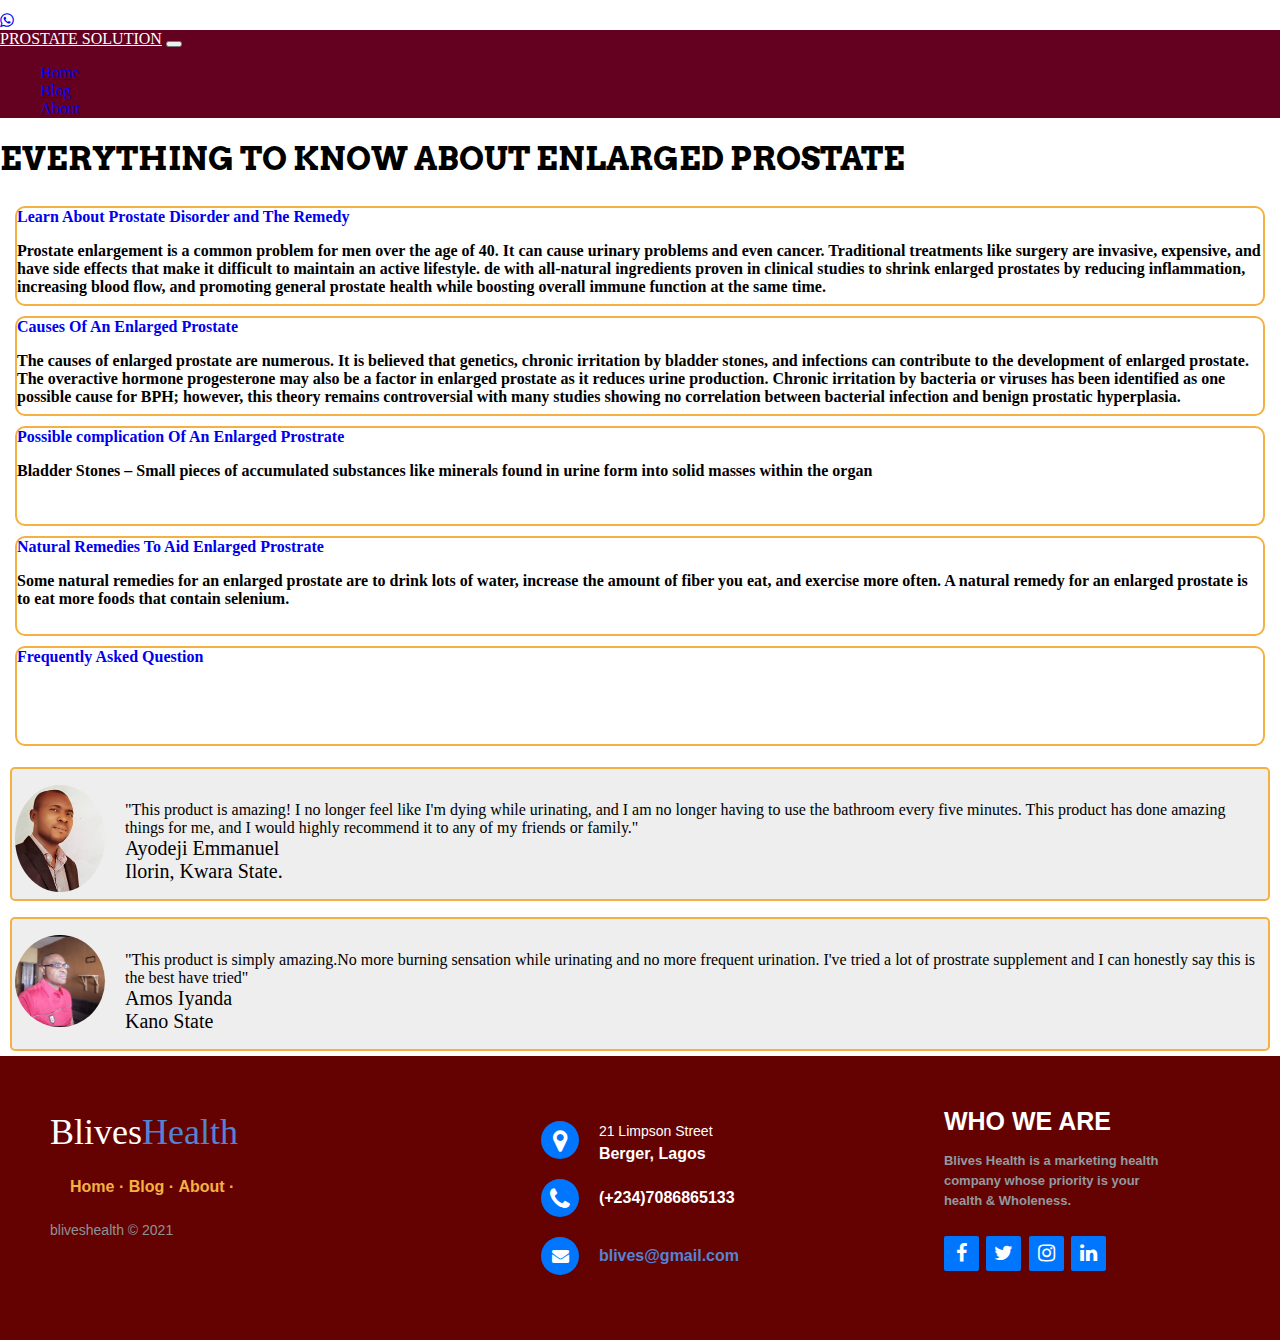
<file: blog.html>
<!DOCTYPE html>
<html lang='en'>
<head>
<meta charset="UTF-8" />
<meta name="viewport" content="width=device-width, initial-scale=1.0">

<title>NATURAL REMEDIES FOR ENLARGED PROSTATE </title>
<meta name="description" content="website topics cover ways to shrink prostate enlargement, cure for painful urination and other Uti">
<meta name ="keywords"
content="prostate,prostate cure, prostate diaease,prostate enlargement,painful urination,urine,frequent urination,urine,prostatitis">

<link rel="stylesheet" href="https://cdn.jsdelivr.net/npm/bootstrap@4.5.3/dist/css/bootstrap.min.css" 
integrity="sha384-TX8t27EcRE3e/ihU7zmQxVncDAy5uIKz4rEkgIXeMed4M0jlfIDPvg6uqKI2xXr2" crossorigin="anonymous">
<link rel="preconnect" href="https://fonts.googleapis.com">
<link rel="preconnect" href="https://fonts.gstatic.com" crossorigin>
<link href="https://fonts.googleapis.com/css2?family=Arvo:wght@700&display=swap" rel="stylesheet">
<link rel="stylesheet"
    href="https://maxcdn.bootstrapcdn.com/font-awesome/4.5.0/css/font-awesome.min.css" type="text/css">
    <a class="whats-app" href="https://api.whatsapp.com/send?phone=2347086865133&text=Good%20day%20Are%20you%20intrested%20in%20getting%20your%20enlarged%20prostate%20shrink."
      target="_blank">
    <i class="fa fa-whatsapp my-float"></i>
   </a>
    <link rel ="canonical" href="blives.xyz/blog.html"/>
   <link rel="stylesheet" type="text/css" href="boblives.css">
     <script stype="text/javascript">
     function validateemail(){
    var x=document.Myform.email.value;
    var atposition=x.indexOf("@");
   var dotposition=x.lastindexOf(".");
     if(atposition<1||dotposition<atposition+2||dotposition+2>=x.lenght
     {
 alert("Please enter a valid e-mail adress \n dotposition:" +dotposition);
     return false;
     }
     

     </script>
    <!-- Global site tag (gtag.js) - Google Analytics -->
<script async src="https://www.googletagmanager.com/gtag/js?id=UA-209765770-1">
</script>
<script>
  window.dataLayer = window.dataLayer || [];
  function gtag(){dataLayer.push(arguments);}
  gtag('js', new Date());

  gtag('config', 'UA-209765770-1');
</script>
</head>
<body>
<script src="https://code.jquery.com/jquery-3.5.1.min.js" integrity="sha256-9/aliU8dGd2tb6OSsuzixeV4y/faTqgFtohetphbbj0=" crossorigin="anonymous"></script>
        <script src="https://cdn.jsdelivr.net/npm/bootstrap@4.5.3/dist/js/bootstrap.min.js" integrity="sha384-w1Q4orYjBQndcko6MimVbzY0tgp4pWB4lZ7lr30WKz0vr/aWKhXdBNmNb5D92v7s" crossorigin="anonymous"></script>

<nav class="navbar navbar-expand-md">
       <a class="navbar-brand" href="#">PROSTATE SOLUTION</a>
        <button class="navbar-toggler navbar-dark" type="button" data-toggle="collapse" data-target="#main-navigation">
      	   <span class="navbar-toggler-icon"></span>
   </button>
   <div class="collapse navbar-collapse" id="main-navigation">
     <ul class="navbar-nav">
      	<li class="nav-item">
          <a class="navlink" href="index.html"> Home </a>  
        </li>  
      <li>  
        <a class="navlink" href="blog.html"> Blog </a>  
       </li>  
      <li>  
         <a class="navlink" href="about.html"> About </a>  
        </li>  
      </ul>
    </div>
</nav> 

<header class="page-header header container-fluid">
</header>
<h1 class="natural">EVERYTHING TO KNOW ABOUT ENLARGED PROSTATE </h1>
<div class="blogTitle" >
      <div class="learnMore"><a style="text-decoration:none" href="blogr.html">Learn About Prostate Disorder and The Remedy</a>
     <p> Prostate enlargement is a common problem for men
      over the age of 40. It can cause urinary problems
      and even cancer. Traditional treatments
      like surgery are invasive, expensive,
      and have side effects that make it difficult
      to maintain an active lifestyle. 
      de with all-natural ingredients proven in clinical 
      studies to shrink enlarged prostates by reducing inflammation, 
      increasing blood flow, and promoting general prostate health 
      while boosting overall immune function at the same time.</b></p></div>
      <div class="learnMore"><a style="text-decoration:none" href="blogc.html">Causes Of An Enlarged Prostate</a>
     <p> The causes of enlarged prostate are numerous.
      It is believed that genetics,
      chronic irritation by bladder stones, and infections can contribute to the development of enlarged prostate. The overactive hormone progesterone may also be a factor in enlarged prostate as it reduces urine production.
      Chronic irritation by bacteria or viruses has been identified as one possible cause for BPH; however, this theory remains controversial with many studies showing no correlation between bacterial infection and benign prostatic hyperplasia.
      </p></div>
      
      <div class="learnMore"><a style="text-decoration:none;" href="blogd.html" >Possible complication Of An Enlarged Prostrate</a> 
      <p>Bladder Stones – Small pieces of accumulated substances like minerals found in urine form into 
      solid masses within the organ</p></div>
      <div class="learnMore"> <a style="text-decoration:none;" href="bloge.html" >Natural Remedies To Aid Enlarged Prostrate</a>
   <p>Some natural remedies for an enlarged prostate are to drink lots of water, increase the amount of fiber you eat, and exercise more often. A natural remedy for an enlarged prostate is to eat more foods that contain selenium.
   </p>
   </div>
      <div class="learnMore"> <a style="text-decoration:none;" href="blogf.html" >Frequently Asked Question</a> </div>
      
   </div>
   <div class="testimonial">
   <img src="img/tfake.jpg" alt="Avatar" style="width:90px">
   <p class="words">
   "This product is amazing! I no longer feel like I'm dying while urinating, and I am no longer having to 
   use the bathroom every five
   minutes. This product has done
   amazing things for me, and 
   I would highly recommend it to any of my friends or family."<br>
   <span style="font-family:'Arvo' seriff; text-align:ceter;"> Ayodeji Emmanuel<br>Ilorin, Kwara State.</span>
   </p>
   
   </div>
   <div class="testimonial">
   <img class="imgtest" src="img/police.png" alt="Avatar" style="width:90px">
   <p class="words">"This product is simply amazing.No more burning sensation while urinating and no more 
   frequent urination. I've tried a lot of prostrate
   supplement and I can honestly say this is the best have tried"<br>
   <span>Amos Iyanda<br>Kano State</span>
   </div>
   <footer class="footer-distributed">
   
   <div class="footer-left">
   
   <h3>Blives<span>Health</span></h3>
   
   <p class="footer-links">
   <a class="normala"href="index.html">Home</a>
   ·
   <a class="normala" href="blog.html">Blog</a>
   ·
   <a class="normala" href="about.html">About</a>
   ·
   
   <a class="normala" href="#"></a>
   </p>
   
   <p class="footer-company-name">bliveshealth &copy; 2021</p>
   </div>
   
   <div class="footer-center">
   
   <div>
   <i class="fa fa-map-marker"></i>
   <p><span>21 Limpson Street</span> Berger, Lagos</p>
   </div>
   
   <div>
   <i class="fa fa-phone"></i>
   <p>(+234)7086865133</p>
   </div>
   
   <div>
   <i class="fa fa-envelope"></i>
   <p><a href="mailto:support@company.com">blives@gmail.com</a></p>
   </div>
   
   </div>
   
   <div class="footer-right">
   
   <p class="footer-company-about">
   <span style="font-size:25px; font-weight:25px;">WHO WE ARE</span><b>
   Blives Health is a marketing health company whose priority is your health &amp; Wholeness.</b>
   </p>
   
   <div class="footer-icons">
   
   <a href="#"><i class="fa fa-facebook"></i></a>
   <a href="#"><i class="fa fa-twitter"></i></a>
   <a href="#"><i class="fa fa-instagram"></i></a>
   <a href="#"><i class="fa fa-linkedin"></i></a>
   
   </div>
   
   </div>
   
   </footer>
   
   </body>
   
   </html>
</file>
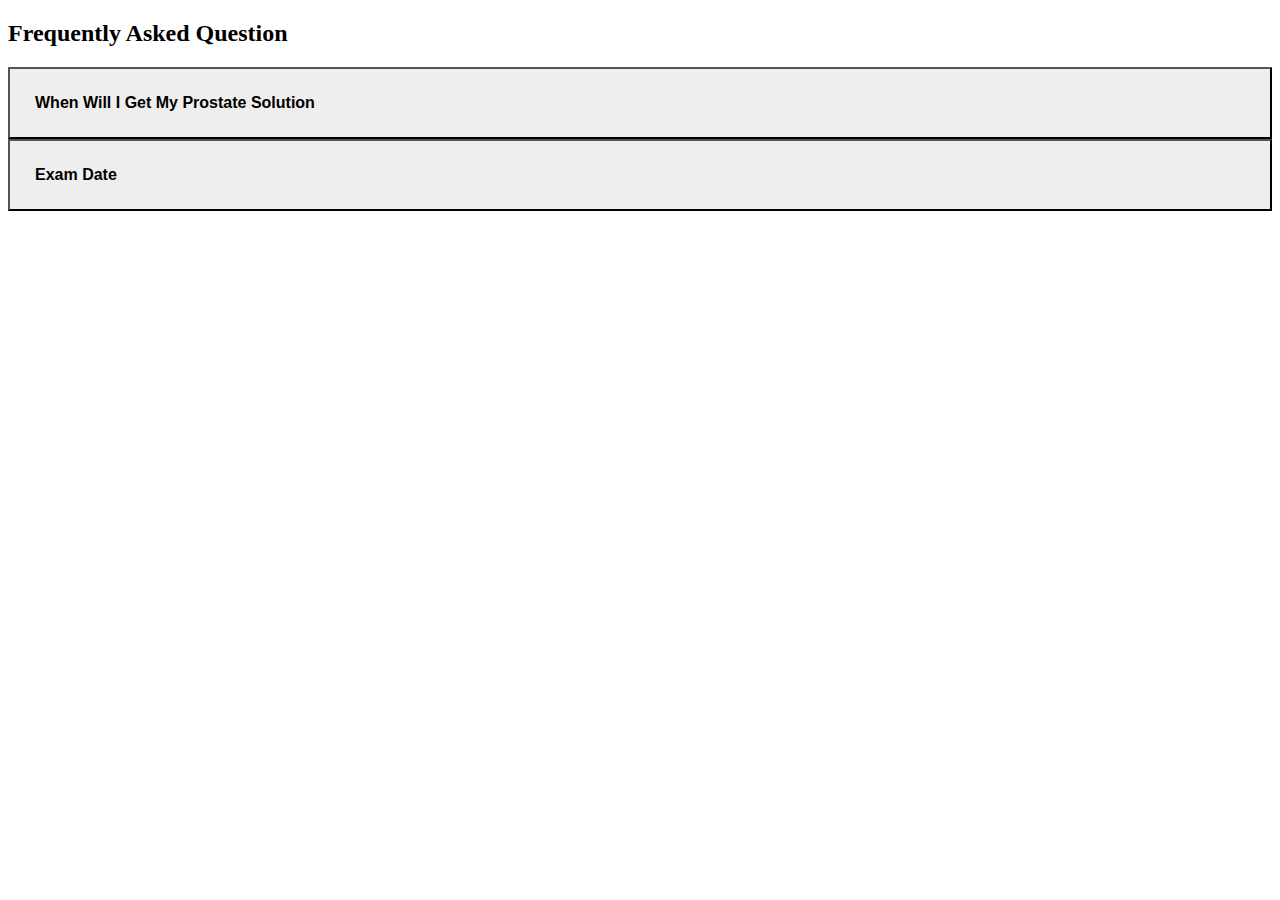
<file: blogf.html>
<!DOCTYPE html>
<html>
<head>
<meta name="viewport" content="width=device-width, initial-scale=1">
<style>
.demo {
   background-color: #eee;
   cursor: pointer;
   padding: 25px;
   width: 100%;
   text-align:left;
   font-weight: 900;
   font-size:16px
}
.active, .demo:hover {
   background-color: #ccc;
   border: 2px;
   font-size: 14px;
}
.panel {
   padding: 0 18px;
   display: none;
   background-color: #F0F8FF;
      overflow: hidden;
}
</style>
</head>
<body>
<h2>Frequently Asked Question</h2>
<button class="demo">When Will I Get My Prostate Solution</button>
<div class="panel">
   <p>Admit Card will release on 25th March.</p>
</div>
<button class="demo">Exam Date</button>
<div class="panel">
   <p>Exam will held on 30th March.</p>
</div>
<script>
var val = document.getElementsByClassName("demo");
var i;
for (j = 0; j < val.length; j++) {
   val[j].addEventListener("click", function() {
      this.classList.toggle("active");
      var panel = this.nextElementSibling;
      if (panel.style.display === "block") {
         panel.style.display = "none";
      } else {
         panel.style.display = "block";
      }
   });
}
</script>
</body>
</html>
</file>
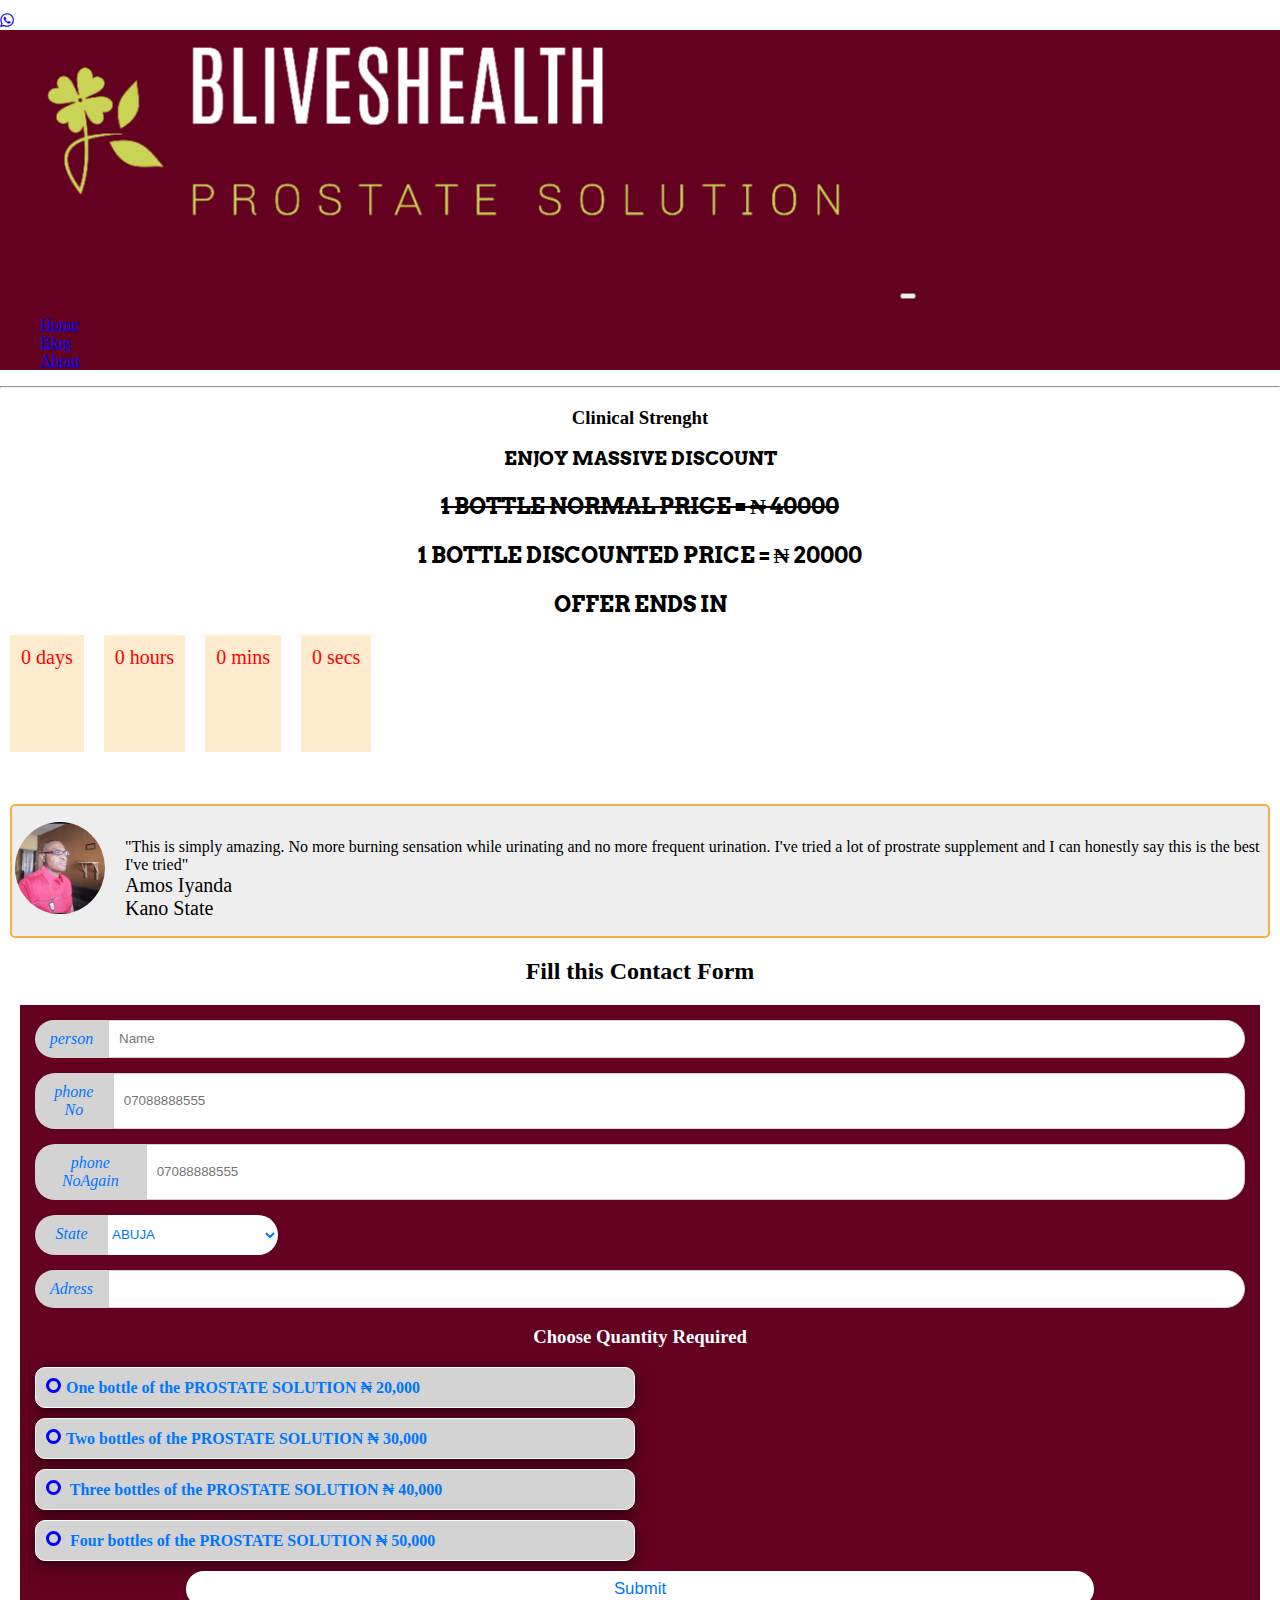
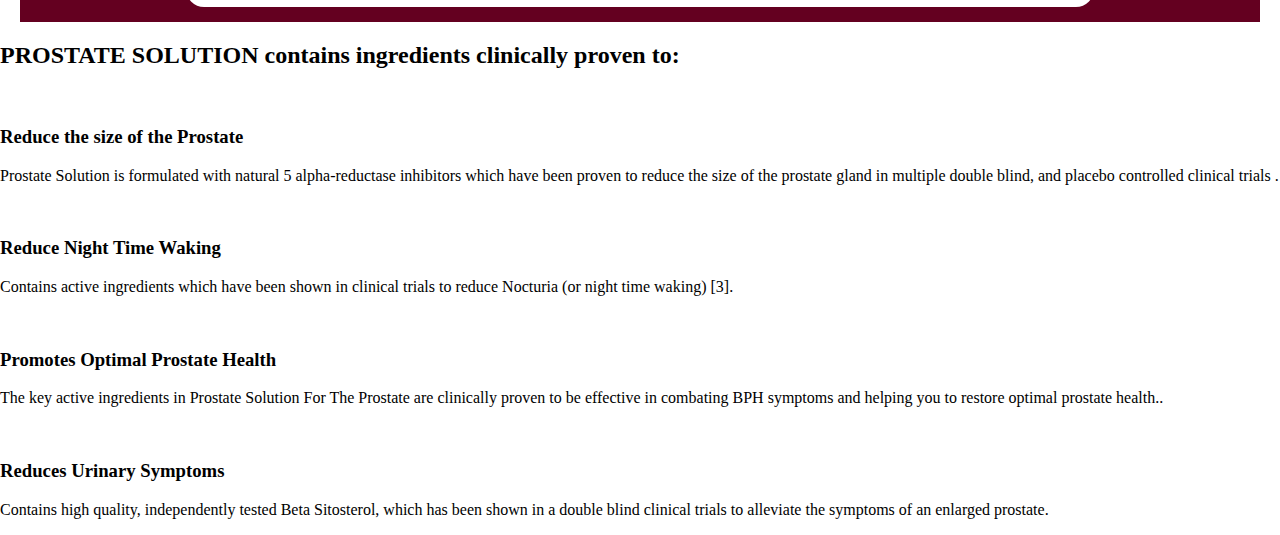
<file: buy.html>
<!DOCTYPE html>
<html lang='en'>
<head>
<!-- Google Tag Manager -->
<script>(function(w,d,s,l,i){w[l]=w[l]||[];w[l].push({'gtm.start':
new Date().getTime(),event:'gtm.js'});var f=d.getElementsByTagName(s)[0],
j=d.createElement(s),dl=l!='dataLayer'?'&l='+l:'';j.async=true;j.src=
'https://www.googletagmanager.com/gtm.js?id='+i+dl;f.parentNode.insertBefore(j,f);
})(window,document,'script','dataLayer','GTM-TVCT9D2');</script>
<!-- End Google Tag Manager -->
<meta charset="UTF-8" />
<meta name="viewport" content="width=device-width, initial-scale=1.0">
<!-- CSS only -->


<title>
LASTING SOLUTION TO PROSTRATE ENLARGEMENT</title>
<meta name="description" content=" learn how to shrink prostate enlargement, cure enlarged prostate, end painful urination and other Uti">
<meta name ="keywords"
content="prostate,prostate cure, prostate diaease,prostate enlargement,painful urination,urine,frequent urination,urine,prostatitis">
<meta name="google-site-verification" content="vgA1bREs25Ir9dt-okE1W1crU0TemGlVudhgV79k9ss" />
<link rel="stylesheet" href="https://cdn.jsdelivr.net/npm/bootstrap@4.5.3/dist/css/bootstrap.min.css" 
integrity="sha384-TX8t27EcRE3e/ihU7zmQxVncDAy5uIKz4rEkgIXeMed4M0jlfIDPvg6uqKI2xXr2" crossorigin="anonymous">
<link rel="preconnect" href="https://fonts.googleapis.com">
<link rel="preconnect" href="https://fonts.gstatic.com" crossorigin>
<link href="https://fonts.googleapis.com/css2?family=Arvo:wght@700&display=swap" rel="stylesheet">
<link rel="stylesheet"
    href="https://maxcdn.bootstrapcdn.com/font-awesome/4.5.0/css/font-awesome.min.css" type="text/css">
    <a class="whats-app" href="https://api.whatsapp.com/send?phone=2349155038724&text=Good%20day%20Are%20you%20intrested%20in%20getting%20your%20enlarged%20prostate%20shrink."
      target="_blank">
    <i class="fa fa-whatsapp my-float"></i>
   </a>
    <link rel ="canonical" href="blives.xyz/index.html"/>
   <link rel="stylesheet" type="text/css" href="boblives.css">
   <link rel="stylesheet" href="https://cdnjs.cloudflare.com/ajax/libs/font-awesome/4.7.0/css/font-awesome.min.css">
   <link href="https://cdn.jsdelivr.net/npm/bootstrap@5.2.0-beta1/dist/css/bootstrap.min.css" rel="stylesheet" integrity="sha384-0evHe/X+R7YkIZDRvuzKMRqM+OrBnVFBL6DOitfPri4tjfHxaWutUpFmBp4vmVor" crossorigin="anonymous">
     <script stype="text/javascript">
     function validateemail(){
    var x=document.Myform.email.value;
    var atposition=x.indexOf("@");
   var dotposition=x.lastindexOf(".");
     if(atposition<1||dotposition<atposition+2||dotposition+2>=x.lenght
     {
 alert("Please enter a valid e-mail adress \n dotposition:" +dotposition);
     return false;
     }
     

     </script>
    <!-- Global site tag (gtag.js) - Google Analytics -->
<script async src="https://www.googletagmanager.com/gtag/js?id=UA-223067348-1">
</script>
<script>
  window.dataLayer = window.dataLayer || [];
  function gtag(){dataLayer.push(arguments);}
  gtag('js', new Date());

  gtag('config', 'UA-223067348-1');
</script>
</head>
<body>
<!-- Google Tag Manager (noscript) -->
<noscript><iframe src="https://www.googletagmanager.com/ns.html?id=GTM-TVCT9D2"
height="0" width="0" style="display:none;visibility:hidden"></iframe></noscript>
<!-- End Google Tag Manager (noscript) -->
<script src="https://code.jquery.com/jquery-3.5.1.min.js" integrity="sha256-9/aliU8dGd2tb6OSsuzixeV4y/faTqgFtohetphbbj0=" crossorigin="anonymous"></script>
        <script src="https://cdn.jsdelivr.net/npm/bootstrap@4.5.3/dist/js/bootstrap.min.js" integrity="sha384-w1Q4orYjBQndcko6MimVbzY0tgp4pWB4lZ7lr30WKz0vr/aWKhXdBNmNb5D92v7s" crossorigin="anonymous"></script>

<nav class="navbar navbar-expand-md">
   <a class="navbar-brand" href="index.html">
   <img class="logo" src="img/logo.png" alt="PROSTATE SOLUTION"/></a>
        <button class="navbar-toggler navbar-dark" type="button" data-toggle="collapse" data-target="#main-navigation">
      	   <span class="navbar-toggler-icon"></span>
   </button>
   <div class="collapse navbar-collapse" id="main-navigation">
     <ul class="navbar-nav">
      	<li class="nav-item">
          <a class="navlink" href="index.html"> Home </a>  
        </li>  
      <li>  
        <a class="navlink" href="blog.html"> Blog </a>  
       </li>  
      <li>  
         <a class="navlink" href="about.html"> About </a>  
        </li>  
      </ul>
    </div>
</nav>  
<hr>
<h3><center>Clinical Strenght</center></h3>
<h3 class="offer"> ENJOY MASSIVE DISCOUNT <br>
   <div>
   <h3><strike>1 BOTTLE NORMAL PRICE =  &#8358 40000</h3></strike>
   <h3>1 BOTTLE DISCOUNTED PRICE = &#8358 20000</h3>
   <h3>OFFER ENDS IN</h3>
   </h3>
   <div class="timer">
   <div class="days">
   <span id="days_left"> 0</span>
   days
   </div>
   <div class="hours">
   <span id="hours_left"> 0 </span>
   hours
   </div>
   <div class="mins">
   <span id="mins_left"> 0 </span>
   mins
   </div>
   <div class="secs">
   <span id="secs_left"> 0 </span>
   secs
   </div>
   </div>
   </div>
   </div>
   </div><br><br>
   <script type="text/javascript">000000
   function countdown() {
   const today = new Date();
   var offerDate = new Date('8 October 2022');
   
   //If offer ends reset to new value
   if (today.getSeconds() == offerDate.getSeconds()) {
   offerDate = resetOfferDate();
   }
   
   //offerTime will have the total millseconds 
   const offerTime = offerDate - today;
   
   // 1 sec= 1000 ms
   // 1 min = 60 sec
   // 1 hour = 60 mins
   // 1 day = 24 hours
   const offerDays = Math.floor(offerTime / (1000 * 60 * 60 * 24));
   const offerHours = Math.floor((offerTime / (1000 * 60 * 60) % 24));
   const offerMins = Math.floor((offerTime / (1000 * 60) % 60));
   const offerSecs = Math.floor((offerTime / 1000) % 60);
   
   const days_el = document.getElementById("days_left");
   days_el.innerHTML = offerDays;
   const hours_el = document.getElementById("hours_left");
   hours_el.innerHTML = offerHours;
   const mins_el = document.getElementById("mins_left");
   mins_el.innerHTML = offerMins;
   const secs_el = document.getElementById("secs_left");
   secs_el.innerHTML = offerSecs;
   }
   
   function resetOfferDate() {
   const futureDate = new Date();
   futureDate.setDate(futureDate.getDate() + 15);
   return futureDate;
   }
   
   setInterval(countdown, 1000);
   </script>
   <div class="testimonial">
   <img class="imgtest" src="img/police.png" alt="Avatar" style="width:90px">
   <p class="words">"This  is simply amazing. No more burning sensation while urinating and no more 
   frequent urination. I've tried a lot of prostrate
   supplement and I can honestly say this is the best I've tried"<br>
   <span id ="name">Amos Iyanda<br>Kano State</span>
   </div>
   <h2 style="text-align: center"> Fill this Contact Form </h2>
   <div class="form-container">
   <form id="contactform" action="https://formspree.io/f/xeqvnlve"
   name="myForm" onsubmit="return(validate())" method="post">
   
   <div class="input-cnt">
   <i class="material-icons">person</i>
   <input type="text" placeholder="Name" name="Name" />
   </div>
   <div class="input-cnt">
   <i class="material-icons">phone No </i>
   <input type="Tel"  name="Phone no" placeholder="07088888555" 
   minlenght="11" pattern="\d{11}" title="Please check your number well"  required/>
   </div>
   <div class="input-cnt">
   <i class="material-icons">phone NoAgain</i>
   <input type="Tel"  name="Phone no" placeholder="07088888555" 
   minlenght="11" pattern="\d{11}" title="Please check your number well"  required/>
   </div>
   <div class="input-cnt">
   <i class="material-icons">State</i>
   <div class="custom_select">
   <selct class="select" type="Option" placeholder="State" name="state" required/>
   <select name="States_of_Nigeria" id="select" placeholder="state" >
   <option value="ABUJA FCT">ABUJA</option>
   <option value="ABIA">ABIA</option>
   <option value="ADAMAWA">ADAMAWA</option>
   <option value="AKWA IBOM">AKWA IBOM</option>
   <option value="BAUCHI">BAUCHI</option>
   <option value="BAYELSA">BAYELSA</option>
   <option value="BENUE">BENUE</option>
   <option value="BORNO">BORNO </option>
   <option value="CROSS RIVER">CROSS RIVER</option>
   <option value="DELTA">DELTA</option>
   <option value="EBONYI">EBONYI</option>
   <option value="EDO">EDO</option>
   <option value="EKITI">EKITI</option>
   <option value="ENUGU">ENUGU</option>
   <option value="GOMBE">GOMBE</option>
   <option value="IMO">IMO</option>
   <option value="JIGAWA">JIGAWA</option>
   <option value="KADUNA">KADUNA</option>
   <option value="KANO">KANO</option>
   <option value="KATSINA">KATSINA</option>
   <option value="KEBBI">KEBBI</option>
   <option value="KOGI">KOGI</option>
   <option value="KWARA">KWARA</option>
   <option value="LAGOS">LAGOS</option>
   <option value="NASSARAWA">NASSARAWA</option>
   <option value="NIGER">NIGER</option>
   <option value="OGUN">OGUN</option>
   <option value="ONDO">ONDO</option>
   <option value="OSUN">OSUN</option>
   <option value="OYO">OYO</option>
   <option value="PLEATEU">PLEATEU</option>
   <option value="RIERS">RIVERS</option>
   <option value="SOKOTO">SOKOTO</option>
   <option value="TARABA">TARABA</option>
   <option value="YOBE">YOBE</option>
   <option value="ZAMFARA">ZAMFARA</option>
   
   </select>
   </div>
   </div>
   <div class="input-cnt">
   <i class="material-icons">Adress</i>
   <input type="text" " name="Location" required/>
   </div>
   <h3><center>Choose Quantity Required</center></h3>
   <input type="radio" name="amount" value="1bottle" id="1bottle" />
   <label  for="1bottle"><span></span><b>One bottle of the PROSTATE SOLUTION &#8358 20,000</b> </label>
   <input type="radio" name="amount" value="2bottle" id="2bottle" />
   <label for="2bottle"><span></span><b>Two bottles of the PROSTATE SOLUTION &#8358 30,000</b></label>
   
   <input type="radio" name="amount" value="3bottle" id="3bottle" />
   <label for="3bottle"><span></span><b> Three bottles of the PROSTATE SOLUTION &#8358 40,000</b> </label>
   
   <input type="radio" name="amount" value="4bottle" id="4bottle" />
   <label for="4bottle"><span></span><b> Four bottles of the PROSTATE SOLUTION &#8358 50,000</b> </label>
   
   
   <div class="input-cnt">
   <input type="submit" />
   </div>
   
   </form></div>
   <div class="page-main product-page full-section">
   <div class="row product-title-wl">
   <div class="col-sm-12 title-nav">
   <h2 data-nav-label="Clinical Benefits">PROSTATE SOLUTION contains ingredients clinically proven to:</h2></div>
   </div>
   <div class="row product-section-wrapper product-des-wrapper">
   <div class="col-md-6 no-pad-left-right-xs">
   <div class="row shrink-prostate product-des">
   <div class="col-md-3 col-lg-2 col-3">
   <div class="icon-wrapper">
   <img class="img-fluid lazy img-center" alt="" data-src="https://www.bensnaturalhealth.com/pub/media/product-des/totalhealth/Reduce-Prostate-Icon.svg" />
   </div></div><div class="col-md-9 col-lg-10 col-9">
   <h3>Reduce the size of the Prostate</h3>
   <p><span style="font-weight: 400;">
   Prostate Solution is formulated with natural 5 alpha-reductase 
   inhibitors which have been proven to reduce 
   the size of the prostate gland in multiple double blind,
    and placebo controlled clinical trials
      </span>.</p>
      </div>
      </div>
      </div>
      <div class="col-md-6 no-pad-left-right-xs">
      <div class="row night-prostate product-des">
      <div class="col-md-3 col-lg-2 col-3">
      <div class="icon-wrapper">
      <img class="img-fluid lazy img-center " alt="" data-src="https://www.bensnaturalhealth.com/pub/media/product-des/totalhealth/Reduce-Nighttime-Waking-Icon.svg" />
      </div>
      </div>
      <div class="col-md-9 col-lg-10 col-9">
      <h3>Reduce Night Time Waking</h3>
      <p><span style="font-weight: 400;">Contains active ingredients which have been shown in clinical trials to reduce 
      Nocturia (or night time waking) [3]</span>.
      </p>
      </div></div>
      </div>
      </div>
      <div class="row product-section-wrapper product-des-wrapper">
      <div class="col-md-6 no-pad-left-right-xs">
      <div class="row fight product-des">
      <div class="col-md-3 col-lg-2 col-3">
      <div class="icon-wrapper">
      <img class="img-fluid lazy img-center" alt="" data-src="https://www.bensnaturalhealth.com/pub/media/product-des/totalhealth/Promote-Prostate-Health-Icon.svg" />
      </div>
      </div>
      <div class="col-md-9 col-lg-10 col-9">
      <h3 class="green-text">Promotes Optimal Prostate Health</h3>
      <p><span style="font-weight: 400;">The key active ingredients in Prostate Solution For The Prostate are clinically proven to be effective in combating BPH 
      symptoms and helping you to restore optimal prostate health.</span>.</p>
      </div></div></div>
      <div class="col-md-6 no-pad-left-right-xs"><div class="row urinary product-des">
      <div class="col-md-3 col-lg-2 col-3">
      <div class="icon-wrapper">
      <img class="img-fluid lazy img-center" alt="" data-src="https://www.bensnaturalhealth.com/pub/media/product-des/totalhealth/Reduce-Urinary-Symptoms-Icon.svg" /></div></div><div class="col-md-9 col-lg-10 col-9"><h3>Reduces Urinary Symptoms</h3><p><span style="font-weight: 400;">Contains high quality,
    independently tested Beta Sitosterol, which has been shown 
    in a double blind clinical
     trials to alleviate the symptoms
      of an enlarged prostate</span>.</p>
      </div></div></div></div></div>
</file>
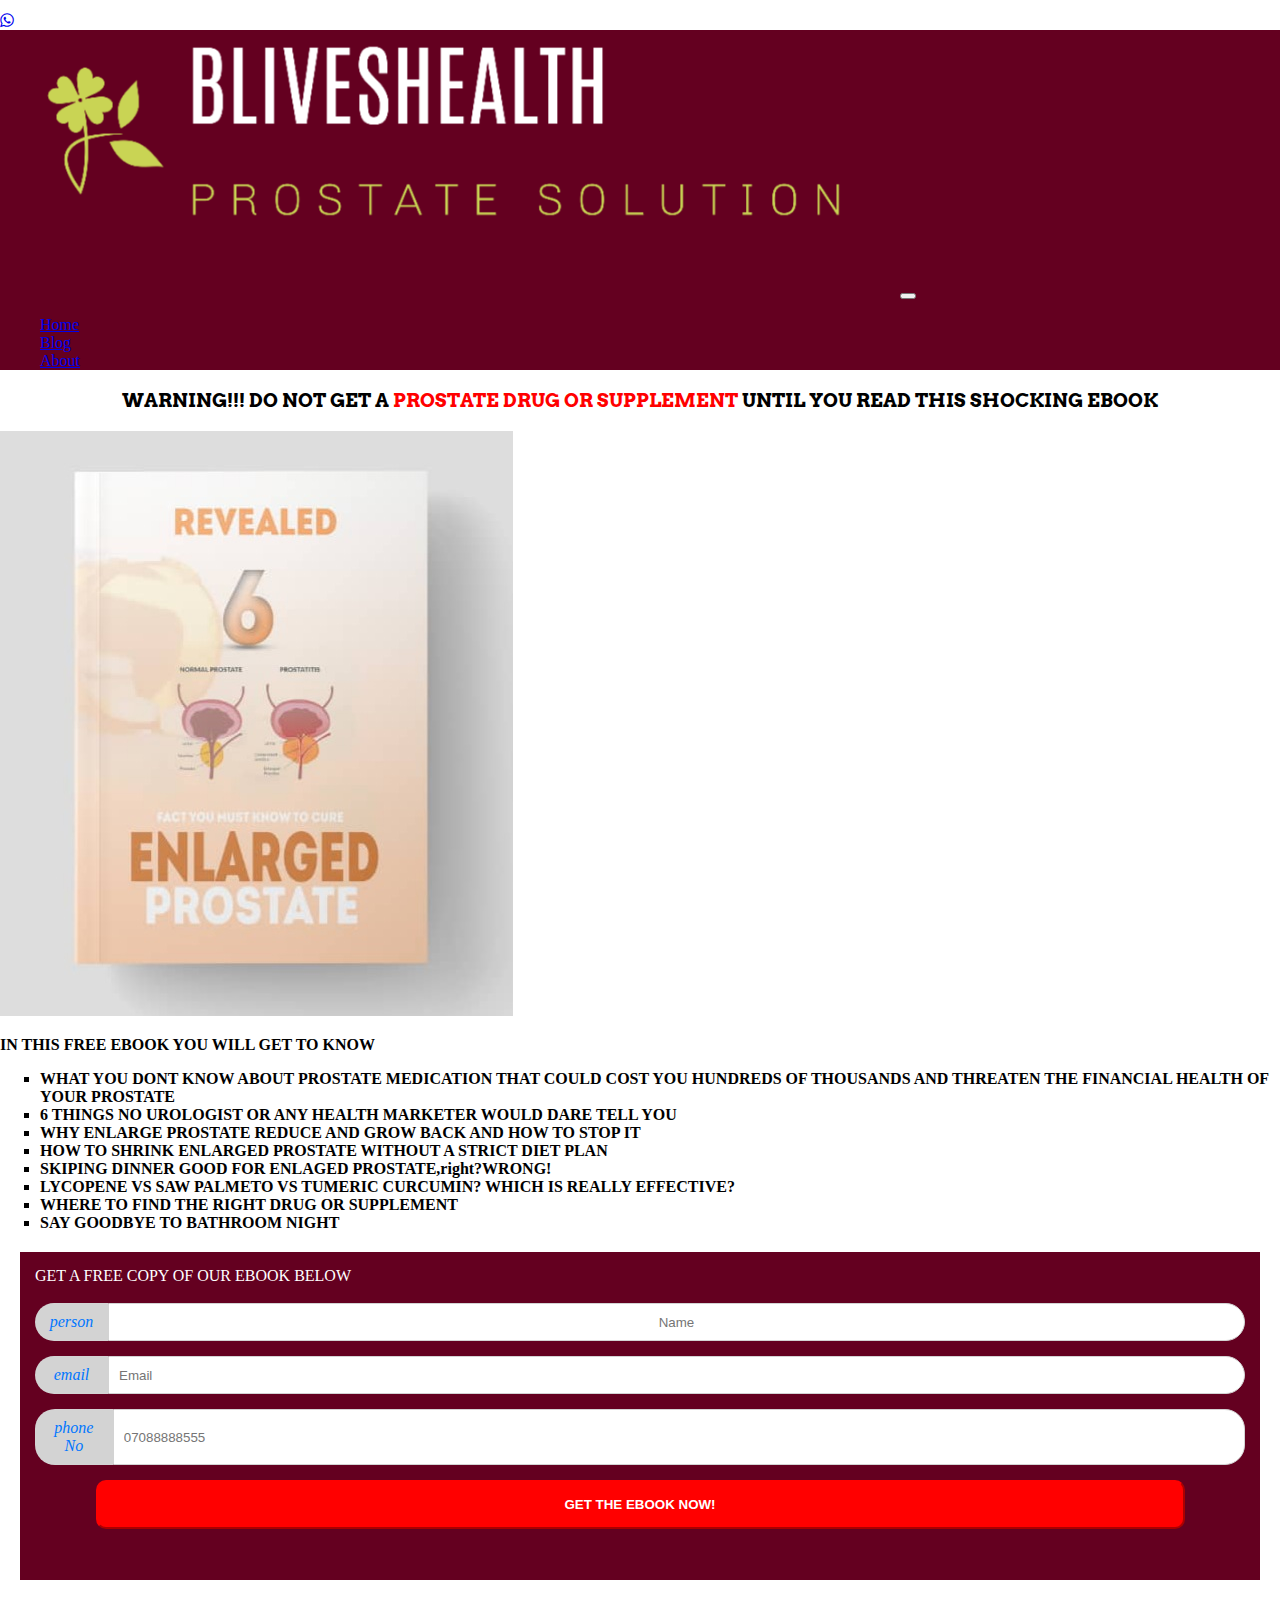
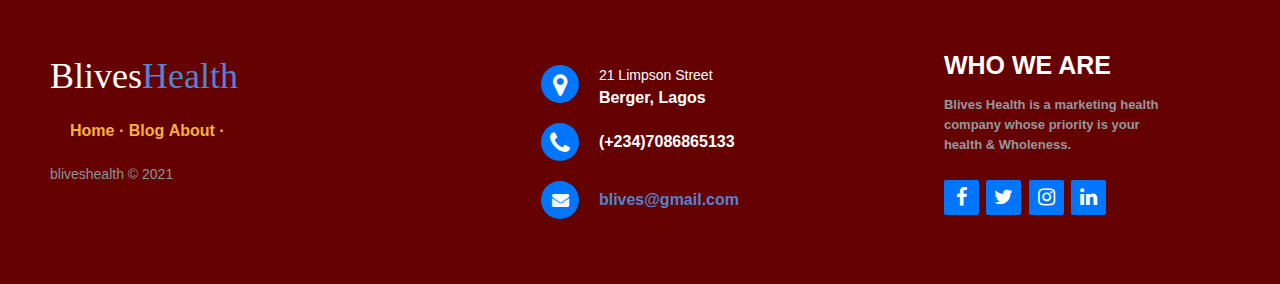
<file: ebook.html>
<!DOCTYPE html>
<html lang='en'>
<head>
<meta charset="UTF-8" />
<meta name="viewport" content="width=device-width, initial-scale=1.0">

<title>
LASTING SOLUTION TO PROSTRATE ENLARGEMENT</title>
<meta name="description" content=" learn how to shrink prostate enlargement, cure enlarged prostate, end painful urination and other Uti">
<meta name ="keywords"
content="prostate,prostate cure, prostate diaease,prostate enlargement,painful urination,urine,frequent urination,urine,prostatitis">

<link rel="stylesheet" href="https://cdn.jsdelivr.net/npm/bootstrap@4.5.3/dist/css/bootstrap.min.css" 
integrity="sha384-TX8t27EcRE3e/ihU7zmQxVncDAy5uIKz4rEkgIXeMed4M0jlfIDPvg6uqKI2xXr2" crossorigin="anonymous">
<link rel="preconnect" href="https://fonts.googleapis.com">
<link rel="preconnect" href="https://fonts.gstatic.com" crossorigin>
<link href="https://fonts.googleapis.com/css2?family=Arvo:wght@700&display=swap" rel="stylesheet">
<link rel="stylesheet"
    href="https://maxcdn.bootstrapcdn.com/font-awesome/4.5.0/css/font-awesome.min.css" type="text/css">
    <a class="whats-app" href="https://api.whatsapp.com/send?phone=2347086865133&text=Good%20day%20Are%20you%20intrested%20in%20getting%20your%20enlarged%20prostate%20shrink."
      target="_blank">
    <i class="fa fa-whatsapp my-float"></i>
   </a>
    <link rel ="canonical" href="blives.xyz/index.html"/>
   <link rel="stylesheet" type="text/css" href="boblives.css">
     <script stype="text/javascript">
     function validateemail(){
    var x=document.Myform.email.value;
    var atposition=x.indexOf("@");
   var dotposition=x.lastindexOf(".");
     if(atposition<1||dotposition<atposition+2||dotposition+2>=x.lenght
     {
 alert("Please enter a valid e-mail adress \n dotposition:" +dotposition);
     return false;
     }
     
     function showForm() {
     document.getElementById('formElement').style.display = 'block';
     }

     </script>
    <!-- Global site tag (gtag.js) - Google Analytics -->
<script async src="https://www.googletagmanager.com/gtag/js?id=UA-209765770-1">
</script>
<script>
  window.dataLayer = window.dataLayer || [];
  function gtag(){dataLayer.push(arguments);}
  gtag('js', new Date());

  gtag('config', 'UA-209765770-1');
  
</script>
</head>
<body>
<script src="https://code.jquery.com/jquery-3.5.1.min.js" integrity="sha256-9/aliU8dGd2tb6OSsuzixeV4y/faTqgFtohetphbbj0=" crossorigin="anonymous"></script>
        <script src="https://cdn.jsdelivr.net/npm/bootstrap@4.5.3/dist/js/bootstrap.min.js" integrity="sha384-w1Q4orYjBQndcko6MimVbzY0tgp4pWB4lZ7lr30WKz0vr/aWKhXdBNmNb5D92v7s" crossorigin="anonymous"></script>

<nav class="navbar navbar-expand-md">
   <a class="navbar-brand" href="index.html">
   <img class="logo" src="img/logo.png" alt="PROSTATE SOLUTION"/></a>
        <button class="navbar-toggler navbar-dark" type="button" data-toggle="collapse" data-target="#main-navigation">
      	   <span class="navbar-toggler-icon"></span>
   </button>
   <div class="collapse navbar-collapse" id="main-navigation">
     <ul class="navbar-nav">
      	<li class="nav-item">
          <a class="navlink" href="index.html"> Home </a>  
        </li>  
      <li>  
        <a class="navlink" href="blog.html"> Blog </a>  
       </li>  
      <li>  
         <a class="navlink" href="about.html"> About </a>  
        </li>  
      </ul>
    </div>
</nav> 
<h3 class="gfonts">WARNING!!! DO NOT GET A<span style="color:red;"> PROSTATE DRUG OR SUPPLEMENT</span> UNTIL YOU READ THIS SHOCKING EBOOK</h3>
<img class="cover" src="img/cover.jpg"><br>
<p><b>IN THIS FREE EBOOK YOU WILL GET TO KNOW</b></p>
<ul style="list-style-type:square; padding-right:2px; font-weight:bold;">
<li style = "text-transform : uppercase;">What You Dont Know About Prostate Medication That Could Cost You Hundreds Of Thousands And Threaten The Financial Health Of Your Prostate</li>
<li> 6 THINGS NO UROLOGIST OR ANY HEALTH MARKETER WOULD DARE TELL YOU</li>
<li>WHY ENLARGE PROSTATE REDUCE AND GROW BACK AND HOW TO STOP IT</li>
<li>HOW TO SHRINK ENLARGED PROSTATE WITHOUT A STRICT DIET PLAN</li>
<li>SKIPING DINNER GOOD FOR ENLAGED PROSTATE,right&#63;WRONG&#33 </li>
<li>LYCOPENE VS SAW PALMETO VS TUMERIC CURCUMIN? WHICH IS REALLY EFFECTIVE?</li>
<li>WHERE TO FIND THE RIGHT DRUG OR SUPPLEMENT</li>
<li>SAY GOODBYE TO BATHROOM NIGHT</li>
</ul>


<div class="form-container">
      <form action = "https://formspree.io/f/xeqvnlve" name="myForm"
      onsubmit = "return(validate())"
      method = "POST">
      	GET A FREE COPY OF OUR EBOOK BELOW<br> <br>
         <div class="input-cnt">
            <i class="material-icons">person</i>
            <input id="name" type="text" placeholder="Name" name="Name" required/>
         </div>
         
         <div class="input-cnt">
            <i class="material-icons">email</i>
            <input id="email" type="email" placeholder="Email" name="email" />
         </div>
         
         <div class="input-cnt">
            <i class="material-icons">phone No</i>
            <input id="phone" type="Tel"  name="Phone no" placeholder="07088888555" 
             minlenght="11" pattern="\d{11}"  required/>
         </div>
        <div class="freebook">
        <button class="getebook" onclick="submit(e)"><b>GET THE EBOOK NOW!</button></b>
        </div><br><br>
            </form></div>

<footer class="footer-distributed">
      
      <div class="footer-left">
      
      <h3>Blives<span>Health</span></h3>
      
      <p class="footer-links">
      <a class="normala"href="index.html">Home</a>
      ·
      <a class="normala" href="blog.html">Blog</a>
      
      <a class="normala" href="about.html">About</a>
      ·
      
      <a class="normala" href="#"></a>
      </p>
      
      <p class="footer-company-name">bliveshealth &copy; 2021</p>
      </div>
      
      <div class="footer-center">
      
      <div>
      <i class="fa fa-map-marker"></i>
      <p><span>21 Limpson Street</span> Berger, Lagos</p>
      </div>
      
      <div>
      <i class="fa fa-phone"></i>
      <p>(+234)7086865133</p>
      </div>
      
      <div>
      <i class="fa fa-envelope"></i>
      <p><a href="mailto:support@company.com">blives@gmail.com</a></p>
      </div>
      
      </div>
      
      <div class="footer-right">
      
      <p class="footer-company-about">
      <span style="font-size:25px; font-weight:25px;">WHO WE ARE</span><b>
      Blives Health is a marketing health company whose priority is your health &amp; Wholeness.</b>
      </p>
      
      <div class="footer-icons">
      
      <a href="https://www.facebook.com/profile.php?id=100073156326096"><i class="fa fa-facebook"></i></a>
      <a href="#"><i class="fa fa-twitter"></i></a>
      <a href="#"><i class="fa fa-instagram"></i></a>
      <a href="#"><i class="fa fa-linkedin"></i></a>
      
      </div>
      
      </div>
      
      </footer>
      
      </body>
      
      </html>
</file>
<file: boblives.css>
html, body {width: auto!important;
  overflow-x: hidden!important} 
 body {
     padding:0;
     margin:0;
 }
 .navbar {
     background:#640020;
 }
 .logo{
 padding:0;
 margin:0;
 width:70%;}
 .nav-link,
 .navbar-brand {
     color: #fff;
     cursor: pointer;
 }
 .nav-link {
     margin-right: 1em !important;
 }
 .nav-link:hover {
     color: #000;
 }
 .navbar-collapse {
     justify-content: flex-end;
 }
  @media (max-width: 575px) {
     button.navbar-toggler {
         position: absolute !important;
         right: 10px !important;
         top: 14px !important;
     }
   .problem{
   min-width:100%;
   max-width:100%;
   background-image:linear-gradient(to top right,
   white 50%, lightblue 50%);
   color:black;
   height:auto;
   display: flex;
   flex-wrap:no-wrap;
   flex-direction: row-reverse;
   }
   .problem > .image {
   flex: 1 0 0%;
   text-align:right;
   margin-top:18px;
   }
   .image > img {
   vertical-align:top;/* here */
   max-width: 100%;
   min-height: 50px;
   }
   .problem > .text {
   flex: 2 0 0%;
   /* and eventually */
   
   margin:auto 0;
   }
   .image {
   position: relative;
   }
   .withimg {
   position: absolute;
   bottom: 5px;
   right: 8px;
   color:#640020;
   font-weight: 900;
   }
   img {
   width: 100%;
   height: auto;}
   .whats-app {
    position: fixed;
    width: 90px;
    height: 90px;
    bottom: 15px;
    background-color: #25d366;
    border-radius: 50%;
    text-align: center;
    font-size: 0; /* Remove font-size */
    box-shadow: 3px 4px 3px #999;
    right: 10px;
    z-index: 100;

    display: flex; /* Use flexbox to center the icon */
    justify-content: center; /* Center horizontally */
    align-items: center; /* Center vertically */
}

.whats-app i {
    color: #FFF;
    font-size: 14vw; /* Make the icon responsive with a relative size */
}
#popup-container {
  position: fixed;
  top: 0px; /* Adjust the distance from the top as needed */
  right: 10px; /* Adjust the distance from the right as needed */
  background: #333;
  color: #fff;
  text-align: center;
  padding: 10px;
  display: none;
}
#popup-content {
  font-size: 18px;
}

  .gfont{font-family: 'Arvo', serif;}
   .therapy{font-family: 'Arvo', serif;
   color:red;}
   .dlink{text-decoration:none;
   color:#0000ff;}
   .click{text-decoration:none
   font-family:"Arvo",serif;}
 .normala{
 color: #f5b042;
   text-decoration: none;  
   }
   .definition{font-family: 'Arvo', serif;
  color:red;
  margin:3px; }
  .bph{font-size:1.5em;
  padding:3px;
  margin:10px
  }
 .problem{
 display:flex;
 flex-wrap:nowrap;
 justify-content:space-between;
 }}
.paragraph-container {
    margin: 20px; /* Adjust the margin size as needed */
}

.big-text {
    font-size: 24px; /* Adjust the font size as needed */
}
.highlighted-text {
    background-color: yellow; /* Change the color to your preferred highlight color */
    font-weight: bold; /* Optionally, you can make the text bold */
}
 @import 'https://fonts.googleapis.com/css?family=Roboto';
     html, body {
     }
     p>a {
     color: #fd084a;
     }
     .blink {
     animation: blink 0.5s infinite;
     }
     @keyframes blink{
     to { opacity: .0; }
     }
     .flex {
     display: flex;
     }
     .header-sub-title {
     color: #fff;
     font-family: "Courier";
     font-size: 20px;
     padding: 0.1em;
     }
   #tick
   li:before {content:"\2714\0020"; } 
     ul{list-style-type:none;}
     
 .gallery {
 width:70px;
 }
 .jpeg{
 max-width:100%;
 height:auto;}
 .symptons {
          display: flex;
          flex-flow: wrap;
          background:lightgrey;
          padding-right:5px;
          padding-left:5px;
          margin-left:5px;
          margin-right:5px;
          
       }
       .box {
          background:none;
          color:black;
          width: 100%;
          height: auto;
          margin: 3px;
          padding:3px;
          border: 3px solid #f5b042;
         font-weight: 900;
          font-size:20px;
          border-radius:10px;
          font-weight:bolder;
          transition-duration:1s;
       }
       .sabri{
       margin-left:2px;
      }
     .blogTitle {
     display: flex;
     flex-flow: wrap;
     padding-right:5px;
     padding-left:5px;
     margin-left:5px;
     margin-right:5px;
     
     }
     .blogTitle > div {
     background:none;
     color:black;
     width: 100%;
     height: 100px;
     margin: 5px;
     border: 2px solid #f5b042;
     border-radius:10px;
     font-weight:bolder;
     transition-duration:1s;
     }
     
     .learnMore{
     overflow:hidden;
     margin:1px;}
     
      .prost{
      color:red}
     .Click{text-decoration:none;
      :#0000ff;
      }
 .imported{color:red;
 text-align:center;}
 body{font-family:monteserrat;}
 .upper{background:#640020;
 color:white}
 .xlarge{
  font-family:`Tangerine' seriff;
  }
 
 p.large{font-size:13px;
 text-align:center;
 fontweight:bolder;}
 p.xlarge{font-size:25px; font-style:italic;
 font-weight:bolder; text-align:center;}
 span.Ad{color:red;}
 span.side{color:red;
 background-color:yellow;}
 span.performance{font-size:13px;}
 span.ejaculation{font-size:16px;}
 .sample{max-width:100%;}
 .explain{text-align:justify;
 text-transform:capitalize;
 margin-right:4px; margin-left:2px;
 font-size:1.5em;}
 .buy{text-decoration:none;
 color:#0000ff;
 font-weight:900;}
 .blogHead{text-decoration:none;
 color:#0000ff;
 font-size:20px;
 font-weight:bold;
 margin:5px;}
 .natural{font-family:'Arvo', seriff;
 text-align:justify;} 
 * {
          box-sizing: border-box;}
          input[type="checkbox"], input[type="radio"] {
          display: none;
       }
       html, body {
          margin: 0;
          padding: 0;
       }
       .form-container {
          margin: 20px;
          padding: 15px;
          background: #640020;
          color: white;
          -shadow: 0 5px 10px 0 rgba(0, 0, 0, 0.3), 0 7px 21px 0 rgba(0, 0, 0, 0.20);
       }
       .input-cnt {
          display: flex; /* display the icon and the input in a line */
          margin-bottom: 15px;
       }
       .input-cnt:last-child {
          margin-bottom: 0px;
       }
       .input-cnt > i {
          min-width: 73px; /* set a minimum width for the icon */
          padding: 10px; /* make sure the icon is centered vertically */
          text-align: center; /* horizontally center the icon */
          background: lightgrey;
          border-top-left-radius: 20px;
          border-bottom-left-radius: 20px;
          color: #0076ff;
       }
       /* change styles when focused */
       .input-cnt:hover > i {
          background: #0076ff;
          color: white;
       }
       /* style the input and textarea */
       .input-cnt > input[type="text"],input[type="tel"],input[type="email"], .input-cnt > textarea  {
          outline: none;
          border: none;
          padding: 10px;
          border: 1px solid lightgrey;
          border-top-right-radius: 20px;
          border-bottom-right-radius: 20px;
          width: 100%;
       }
       /* center textarea icon and increase size */
       .textarea-icon {
          padding: 60px 10px !important; /* top and bottom paddings are set to 60px */
       }
       /* style the submit button */
       .input-cnt > input[type="submit"] {
          border: none;
          border-radius: 20px;
          outline: none;
          width: 75%;
          margin: 0 auto;
          font-size: 105%;
          padding: 8px;
          color: #0076ff;
          background: white;
          transition-duration: .5s;
       }
       /* add a hover effect for the submit button */
       .input-cnt > input[type="submit"]:hover {
          color: white;
          background: #0076ff;
       }
       label {
       display:block;
       max-width: 600px;
       padding: 10px;
       background:lightgrey;
       color: #0076ff;
       border: 1px solid white;
       margin-bottom: 10px;
       border-radius: 10px;
       box-shadow: 0 5px 10px 0 rgba(0, 0, 0, 0.3), 0 7px 21px 0 rgba(0, 0, 0, 0.20);
       }
       /* create our custom check and radio */
       label > span {
       display: inline-block;
       width: 15px;
       height: 15px;
       border:3px solid blue;
       border-radius: 50%;
       margin-right: 5px;
       }
       /* style the labels when their corresponding inputs are checked */
       input[type="checkbox"],input[type="radio"],:checked + label, input[type="radio"]:checked + label {
       background: #170035;
       color: white;
       }
       /* style the custom check boxes and radios when their corresponding inputs are checked */
       input[type="checkbox"]:checked + label > span, input[type="radio"]:checked + label > span {
       background: #170035;}
       select {
       min-width:170px;
       height:40px;
       outline: none;
       border: none;
       background: white;
       place-items:cente;
       color: #0076ff;
      min-1height:40px;
       cursor:pointer;
       border-top-right-radius: 20px;
       border-bottom-right-radius: 20px;
       }
       .select:focus {}
       .select:hover{
       outline:none;
       
       }
       .select option{
       background-color:; #0076ff;}
       
 .cssmarquee {
  height:28px;  
  overflow: hidden;
  white-space:nowrap;
  color:white;
 position:relative;
 background-color:#640020;;
 }
 
 .cssmarquee p {
 font-weight:900;
 text-transform:capitalize;
  color: white;
  width: 40%;
  height: 25px;
  margin: 0;
  line-height: 20px;
  text-align: center;
  /* Starting position */
  -moz-transform:translateX(100%);
  -webkit-transform:translateX(100%);  
  transform:translateX(100%);
  /* Apply animation to this element */  
  -moz-animation: demo-1 15s linear infinite;
  -webkit-animation: demo-_1 15s linear infinite;
  animation: demo-1 10s linear infinite;
 }
 /* Move it (define the animation) */
 @-moz-keyframes demo-1 {
  0%   { -moz-transform: translateX(100%); }
  100% { -moz-transform: translateX(-100%); }
 }
 @-webkit-keyframes demo-1 {
  0%   { -webkit-transform: translateX(100%); }
  100% { -webkit-transform: translateX(-100%); }
 }
 @keyframes demo-1 {
  0%   { 
  -moz-transform: translateX(100%); /* Firefox bug fix */
  -webkit-transform: translateX(100%); /* Firefox bug fix */
  transform: translateX(100%);     
  }
  100% { 
  -moz-transform: translateX(-100%); /* Firefox bug fix */
  -webkit-transform: translateX(-100%); /* Firefox bug fix */
  transform: translateX(-780%); 
  }
  }
  /* Style the container with a rounded border, grey background and some padding and margin */
 .testimonial {
 
 padding-right:5px;
 padding-left:5px;
 margin-left:5px;
 margin-right:5px;
  border: 2px solid #f5b042;
  background-color: #eee;
  border-radius: 5px;
  padding: 16px 3px 0 3px;
  margin: 16px 10px 0 10px;
  }
  
  /* Clear floats after containers */
 .testimonial::after {
  content: "";
  clear: both;
  display: table;
  }
  
  /* Float images inside the r to the left. Add a right margin, and style the image as a circle */
 .testimonial img {
  float: left;
  margin-right: 20px;
  border-radius: 50%;
  }
  
  /* Increase the font-size of a span element */
  .testimonial span {
  font-size: 20px;
  margin-right: 15px;
  }
  
  /* Add media queries for responsiveness. This will center both the text and the image inside the container */
  @media (max-width: 500px) {
  .testimonial {
  text-align: center;
  }
  
  .testimonial img {
  margin: auto;
  float: none;
  display: block;
  }
  .words{
  color:red;
  font-weight:bold}
  }
  
 
  .my-float {
  margin-top: 12px;
  }
  .ejo{
  font-size:1.5em;}
 
 .problem{width:240px;}
 
 img
 {max-width:100%;}
 .quantity{
 font-weight:bolder;
 justify-content:space-between;
 text-align:center;}
 
 .footer-distributed{
  background-color: #640202;;
  box-shadow: 0 1px 1px 0 rgba(0, 0, 0, 0.12);
  box-sizing: border-box;
  width: 100%;
  text-align: left;
  font: bold 16px sans-serif;
  
  padding: 55px 50px;
  margin-top: 5px;
 }
  
 .footer-distributed .footer-left,
 .footer-distributed .footer-center,
 .footer-distributed .footer-right{
  display:inline-block ;
  vertical-align: top;
 }
  
 .footer-distributed .footer-left{
  width: 40%;
 }
  
 .footer-distributed h3{
  color:  #ffffff;
  font: normal 36px 'Cookie', cursive;
  margin: 0;
 }
  
 .footer-distributed h3 span{
  color:  #5383d3;
 }
  
  
 .footer-distributed .footer-links{
  color:#f5b042;
  margin:20px;
  padding: 0;
 }
  
 .footer-distributed .footer-links a{
  display:inline-block;
  line-height: 1.8;
  text-decoration: none;
  color:  inherit;
 }
  
 .footer-distributed .footer-company-name{
  color:  #8f9296;
  font-size: 14px;
  font-weight: normal;
  margin: 0;
 }
  
  
 .footer-distributed .footer-center{
  width: 35%;
 }
  
 .footer-distributed .footer-center i{
  background-color:  #0076ff;
  color: #ffffff;
  font-size: 25px;
  width: 38px;
  height: 38px;
  border-radius: 50%;
  text-align: center;
  line-height: 42px;
  margin: 10px 15px;
  vertical-align: middle;
 }
  
 .footer-distributed .footer-center i.fa-envelope{
  font-size: 17px;
  line-height: 38px;
 }
  
 .footer-distributed .footer-center p{
  display: inline-block;
  color: #ffffff;
  vertical-align: middle;
  margin:0;
 }
  
 .footer-distributed .footer-center p span{
  display:block;
  font-weight: normal;
  font-size:14px;
  line-height:2;
 }
  
 .footer-distributed .footer-center p a{
  color:  #5383d3;
  text-decoration: none;;
 }
  
 .footer-distributed .footer-right{
  width: 20%;
 }
  
 .footer-distributed .footer-company-about{
  line-height: 20px;
  color:  #92999f;
  font-size: 13px;
  font-weight: normal;
  margin: 0;
 }
  
 .footer-distributed .footer-company-about span{
  display: block;
  color:  #ffffff;
  font-size: 14px;
  font-weight: bold;
  margin-bottom: 20px;
 }
  
 .footer-distributed .footer-icons{
  margin-top: 25px;}
 .footer-distributed .footer-icons a{
  display: inline-block;
  width: 35px;
  height: 35px;
  cursor: pointer;
  background-color:  #0076ff;
  border-radius: 2px;
  
  font-size: 20px;
  color: #ffffff;
  text-align: center;
  line-height: 35px;
  
  margin-right: 3px;
  margin-bottom: 5px;
 
  }
  
 @media (max-width: 880px) {
  
  .footer-distributed{
  font: bold 14px sans-serif;
  
  }
  
  .footer-distributed .footer-left,
  .footer-distributed .footer-center,
  .footer-distributed .footer-right{
  display: block;
  width: 100%;
  margin-bottom:10px;
  text-align: center;
  }
  
  .footer-distributed .footer-center i{
  margin-left: 0;
  }
  .main {
  line-height: normal;
  font-size: auto;
  }
  }
 h1 {
   text-align: center;
 }
 
 /* Sets the width for the accordion. Sets the margin to 90px on the top and bottom and auto to the left and right */
 
 .accordion {
   width: 100%;
   margin: 9pxauto;
   color: black;
   background-color: white;
   padding: 5px 5px;
 }
 .accordion .container {
   position: relative;
   margin: 3px 3px;
 }
 
 /* Positions the labels relative to the .container. Adds padding to the top and bottom and increases font size. Also makes its cursor a pointer */
 
 .accordion .label {
   position: relative;
   padding: 10px 0;
   font-size: 19px;
   color: black;
   cursor:pointer;
 }
 .accordion .label::before {
   content: '+';
   color: black;
   position: absolute;
   top: 50%;
   right: 15px;
   font-size: 30px;
   transform: translateY(-50%);
 }
 
 /* Hides the content (height: 0), decreases font size, justifies text and adds transition */
 
 .accordion .content {
   position: relative;
   background: white;
   height: 0;
   font-size: 20px;
   text-align: justify;
   width: 90%;
   overflow: hidden;
   transition: 0.5s;
 }
 
 /* Adds a horizontal line between the contents */
 
 .accordion hr {
   width: 100;
   margin-left: 0;
   border: 1px solid grey;
 }
 .accordion .container.active .content {
   height: 100px;
 }
 
 /* Changes from plus sign to negative sign once active */
 
 .accordion .container.active .label::before {
   content: '-';
   font-size: 30px;
 }
 
  
 .opt{text-align:center;}
 .getebook{width:90%;
 background-color:red;
 
 color:white;
 border-color:red;
 border-radius:10px;
 padding:15px 30px;
 text-align:center;
 margin:auto;}
 .freebook{
 text-align:center;}
 .refund{
 text-align:center;
 font-family: 'Arvo', serif;}
 .hassle{
 color:red;}
 .appointment{
   font-family: bold 11px sans-serif;
   text-decoration:none;
   border:1px solid red;
   border-style:light;
   border-radius:15px;
   padding:15px 30px 15px 30px;
   font-size: 20px;
   outline: red;
   background-color: #f47354;
   margin:20px;
   color:white;
   text-align:center;
  }
   .dot{
     height: 90px;
     width: 90px;
     margin-top:-20px;
     background-color: #f47354;;
     border-radius: 50%;
     display: inline-block;
     text-align:center;
     position: absolute;
     left: 50%;
     transform: translateX(-50%);
     }
 
 
 .product{
 display: flex;
 background-color: rgb(237, 243, 243);
 gap: 5rem;
 }
 .offer{
 text-align:center;
 font-family: 'Arvo', serif;
 }
 
 .wrap{
     display: flex;
     flex-direction: row;
 }
 .timer{
     display: flex;
     flex-direction: row;
     text-align: center;
     margin-left: 10px;
     margin-right: 10px;
     gap: 20px;
     color:red;
     margin-top: -5px;
     width:70%;
 }
 .days{
     background-color: blanchedalmond;
     padding: 11px;
     font-size: 20px;
    
 }
 
 
 .hours{
     background-color: blanchedalmond;
     padding: 11px;
     font-size: 20px;
 }
 .mins{
     background-color: blanchedalmond;
     padding: 11px;
     font-size: 20px;
 }
 
 .secs{
     background-color: blanchedalmond;
     padding: 11px;
     font-size: 20px;
 }
 
 
 
 
 
 .days, .hours, .mins, .secs
 {height: 13vh;
 }
 #name{
 text-align:center;
 }
 .proudOffer{
 background-color:#657D65;}
 .revealUp{text-align:center;}
 .consultation{
 display:block;
 background:#f5b042;
 padding:5px;
 height:20vh;
 margin-right:15px;
 margin-left:15px;
 border-radius:10px;
 text-align:center;
 text-decoration:none;}
 .session{
 text-align:center;
 color:white;
 text-decoration:none;
 font-size:22px;
 }
 .filthy{
 text-align:center;
 font-weight:bolder;
 font-size:25px;
 }
 .prostateSolution{
 font-size:0.7em;
 font-family: 'Arvo', serif;
 text-align:justify;
 font-weight:bold;
 margin:2px;
 line-height:30px;
 }
 .hare{
 margin:.5em;
 background-color:#73f094;
 font-size:1.2em;}
 
 hr.style-seven {
     overflow: visible; /* For IE */
     height: 30px;
     border-style: solid;
     border-color: black;
     border-width: 1px 0 0 0;
     border-radius: 20px;
 }
 hr.style-seven:before { /* Not really supposed to work, but does */
     display: block;
     content: "";
     height: 30px;
     margin-top: -31px;
     border-style: solid;
     border-color: black;
     border-width: 0 0 1px 0;
     border-radius: 20px;
 }
 .moneyback{
 background-color:#eee;
 padding-right:5px;
 padding-left:5px;
 margin-left:5px;
 margin-right:5px;
  border: 2px solid #eee;
  background-color:white;
  border-radius: 15px;
  padding: 16px 3px 0 3px;
  margin: 16px 10px 0 10px;}
  .guarantee{
  display: block;
  margin-left: auto;
  margin-right: auto;
  width: 50%;;}
  .buynow{
  color:#344f08;
  }
  .blueprints{font-size:1.2em;}
  .gfonts{font-family: 'Arvo', serif;
  text-align:center;}
  .common{
   color:#853518;
   margin:10px;
  font-family: 'Arvo', serif;}
  .commonman
  {
    margin:10px;
   font-family: 'Arvo', serif;}

  .help{
 margin:10px;
  font-family: 'Arvo', serif;}
  .checked {
   color: orange;
 }
 .game{
 font-family: 'Arvo', serif;
 }
 .hame{font-family:'Arvo', serif;
 line-height:35px;
 margin:5px;
 }
 .team{
 margin:5px;
 line-height:30px;}
 .sof{background-color:#665ae4;
 color:white;}
 .getNow{font-family: sans-serif;
          border: none;
          padding: 15px 30px;
          font-size: 20px;
          outline: none;
          border-radius: 5px;
          background-color: purple;
          color: #f8f9f9;
          text-align:center;
          margin:0 auto;
          text-align:center;}
          
  .GFG{font-family: sans-serif;
  border: none;
  padding: 15px 30px;
  font-size: 20px;
  outline: none;
  border-radius: 5px;
  text-align: center; 
  margin:10px 2em;
  display:inline-block;
  background-color:#665ae4;
  color:white;
           } 
  .healthy{background-color:#c80f2e;
color:white;
text-align:center;
vertical-align:middle;
justify-content:center;}
ol {
  line-height: 2;
}

ol li {
  list-style-type: none;
  counter-increment: item;
}

ol li:before {
  content: counter(item);
  display: inline-block;
  width: 12px;
  height: 20px;
  font-family: "Indie Flower", cursive;
  margin-right: 5px;
  background-color: #f9dd94;
  color: #7eb4e2;
  font-weight: bold;
  font-size: 140%;
  padding: 0 8px 8px;
  border-radius: 3px;
  line-height: 1.3;
}
</file>
